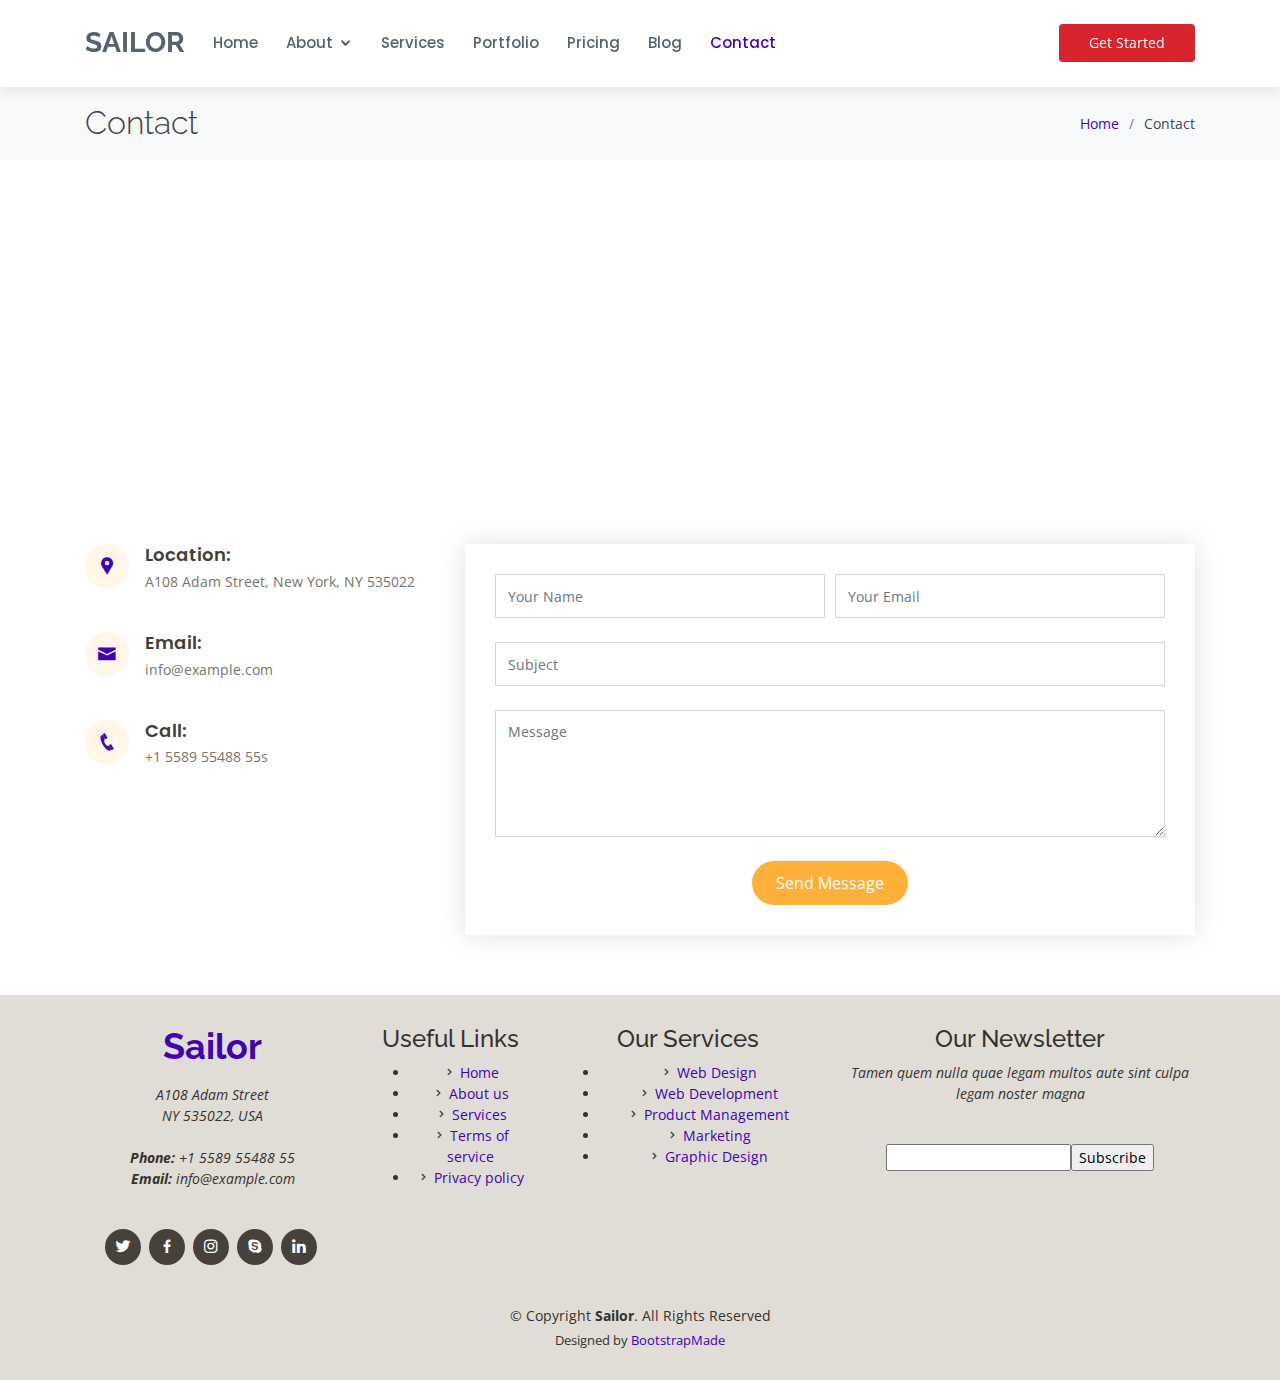
<file: contact.html>
<!DOCTYPE html>
<html lang="en">

<head>
  <meta charset="utf-8">
  <meta content="width=device-width, initial-scale=1.0" name="viewport">

  <title>Contact - Sailor Bootstrap Template</title>
  <meta content="" name="descriptison">
  <meta content="" name="keywords">

  <!-- Favicons -->
  <link href="assets/img/favicon.png" rel="icon">
  <link href="assets/img/apple-touch-icon.png" rel="apple-touch-icon">

  <!-- Google Fonts -->
  <link href="https://fonts.googleapis.com/css?family=Open+Sans:300,300i,400,400i,600,600i,700,700i|Raleway:300,300i,400,400i,500,500i,600,600i,700,700i|Poppins:300,300i,400,400i,500,500i,600,600i,700,700i" rel="stylesheet">

  <!-- Vendor CSS Files -->
  <link href="assets/vendor/bootstrap/css/bootstrap.min.css" rel="stylesheet">
  <link href="assets/vendor/icofont/icofont.min.css" rel="stylesheet">
  <link href="assets/vendor/boxicons/css/boxicons.min.css" rel="stylesheet">
  <link href="assets/vendor/animate.css/animate.min.css" rel="stylesheet">
  <link href="assets/vendor/remixicon/remixicon.css" rel="stylesheet">
  <link href="assets/vendor/venobox/venobox.css" rel="stylesheet">
  <link href="assets/vendor/owl.carousel/assets/owl.carousel.min.css" rel="stylesheet">

  <!-- Template Main CSS File -->
  <link href="assets/css/style.css" rel="stylesheet">

  <!-- =======================================================
  * Template Name: Sailor - v2.1.0
  * Template URL: https://bootstrapmade.com/sailor-free-bootstrap-theme/
  * Author: BootstrapMade.com
  * License: https://bootstrapmade.com/license/
  ======================================================== -->
</head>

<body>

  <!-- ======= Header ======= -->
  <header id="header" class="fixed-top header-inner-pages">
    <div class="container d-flex align-items-center">

      <h1 class="logo"><a href="index.html">Sailor</a></h1>
      <!-- Uncomment below if you prefer to use an image logo -->
      <!-- <a href="index.html" class="logo"><img src="assets/img/logo.png" alt="" class="img-fluid"></a>-->

      <nav class="nav-menu d-none d-lg-block">

        <ul>
          <li><a href="index.html">Home</a></li>

          <li class="drop-down"><a href="#">About</a>
            <ul>
              <li><a href="about.html">About Us</a></li>
              <li><a href="team.html">Team</a></li>
              <li><a href="testimonials.html">Testimonials</a></li>

              <li class="drop-down"><a href="#">Deep Drop Down</a>
                <ul>
                  <li><a href="#">Deep Drop Down 1</a></li>
                  <li><a href="#">Deep Drop Down 2</a></li>
                  <li><a href="#">Deep Drop Down 3</a></li>
                  <li><a href="#">Deep Drop Down 4</a></li>
                  <li><a href="#">Deep Drop Down 5</a></li>
                </ul>
              </li>
            </ul>
          </li>

          <li><a href="services.html">Services</a></li>
          <li><a href="portfolio.html">Portfolio</a></li>
          <li><a href="pricing.html">Pricing</a></li>
          <li><a href="blog.html">Blog</a></li>
          <li class="active"><a href="contact.html">Contact</a></li>

        </ul>

      </nav><!-- .nav-menu -->

      <a href="index.html" class="get-started-btn ml-auto">Get Started</a>

    </div>
  </header><!-- End Header -->

  <main id="main">

    <!-- ======= Breadcrumbs ======= -->
    <section id="breadcrumbs" class="breadcrumbs">
      <div class="container">

        <div class="d-flex justify-content-between align-items-center">
          <h2>Contact</h2>
          <ol>
            <li><a href="index.html">Home</a></li>
            <li>Contact</li>
          </ol>
        </div>

      </div>
    </section><!-- End Breadcrumbs -->

    <!-- ======= Contact Section ======= -->
    <section id="contact" class="contact">
      <div class="container">

        <div>
          <iframe style="border:0; width: 100%; height: 270px;" src="https://www.google.com/maps/embed?pb=!1m14!1m8!1m3!1d12097.433213460943!2d-74.0062269!3d40.7101282!3m2!1i1024!2i768!4f13.1!3m3!1m2!1s0x0%3A0xb89d1fe6bc499443!2sDowntown+Conference+Center!5e0!3m2!1smk!2sbg!4v1539943755621" frameborder="0" allowfullscreen></iframe>
        </div>

        <div class="row mt-5">

          <div class="col-lg-4">
            <div class="info">
              <div class="address">
                <i class="icofont-google-map"></i>
                <h4>Location:</h4>
                <p>A108 Adam Street, New York, NY 535022</p>
              </div>

              <div class="email">
                <i class="icofont-envelope"></i>
                <h4>Email:</h4>
                <p>info@example.com</p>
              </div>

              <div class="phone">
                <i class="icofont-phone"></i>
                <h4>Call:</h4>
                <p>+1 5589 55488 55s</p>
              </div>

            </div>

          </div>

          <div class="col-lg-8 mt-5 mt-lg-0">

            <form action="forms/contact.php" method="post" role="form" class="php-email-form">
              <div class="form-row">
                <div class="col-md-6 form-group">
                  <input type="text" name="name" class="form-control" id="name" placeholder="Your Name" data-rule="minlen:4" data-msg="Please enter at least 4 chars" />
                  <div class="validate"></div>
                </div>
                <div class="col-md-6 form-group">
                  <input type="email" class="form-control" name="email" id="email" placeholder="Your Email" data-rule="email" data-msg="Please enter a valid email" />
                  <div class="validate"></div>
                </div>
              </div>
              <div class="form-group">
                <input type="text" class="form-control" name="subject" id="subject" placeholder="Subject" data-rule="minlen:4" data-msg="Please enter at least 8 chars of subject" />
                <div class="validate"></div>
              </div>
              <div class="form-group">
                <textarea class="form-control" name="message" rows="5" data-rule="required" data-msg="Please write something for us" placeholder="Message"></textarea>
                <div class="validate"></div>
              </div>
              <div class="mb-3">
                <div class="loading">Loading</div>
                <div class="error-message"></div>
                <div class="sent-message">Your message has been sent. Thank you!</div>
              </div>
              <div class="text-center"><button type="submit">Send Message</button></div>
            </form>

          </div>

        </div>

      </div>
    </section><!-- End Contact Section -->

  </main><!-- End #main -->

  <!-- ======= Footer ======= -->
  <footer id="footer">
    <div class="footer-top">
      <div class="container">
        <div class="row">

          <div class="col-lg-3 col-md-6">
            <div class="footer-info">
              <h3>Sailor</h3>
              <p>
                A108 Adam Street <br>
                NY 535022, USA<br><br>
                <strong>Phone:</strong> +1 5589 55488 55<br>
                <strong>Email:</strong> info@example.com<br>
              </p>
              <div class="social-links mt-3">
                <a href="#" class="twitter"><i class="bx bxl-twitter"></i></a>
                <a href="#" class="facebook"><i class="bx bxl-facebook"></i></a>
                <a href="#" class="instagram"><i class="bx bxl-instagram"></i></a>
                <a href="#" class="google-plus"><i class="bx bxl-skype"></i></a>
                <a href="#" class="linkedin"><i class="bx bxl-linkedin"></i></a>
              </div>
            </div>
          </div>

          <div class="col-lg-2 col-md-6 footer-links">
            <h4>Useful Links</h4>
            <ul>
              <li><i class="bx bx-chevron-right"></i> <a href="#">Home</a></li>
              <li><i class="bx bx-chevron-right"></i> <a href="#">About us</a></li>
              <li><i class="bx bx-chevron-right"></i> <a href="#">Services</a></li>
              <li><i class="bx bx-chevron-right"></i> <a href="#">Terms of service</a></li>
              <li><i class="bx bx-chevron-right"></i> <a href="#">Privacy policy</a></li>
            </ul>
          </div>

          <div class="col-lg-3 col-md-6 footer-links">
            <h4>Our Services</h4>
            <ul>
              <li><i class="bx bx-chevron-right"></i> <a href="#">Web Design</a></li>
              <li><i class="bx bx-chevron-right"></i> <a href="#">Web Development</a></li>
              <li><i class="bx bx-chevron-right"></i> <a href="#">Product Management</a></li>
              <li><i class="bx bx-chevron-right"></i> <a href="#">Marketing</a></li>
              <li><i class="bx bx-chevron-right"></i> <a href="#">Graphic Design</a></li>
            </ul>
          </div>

          <div class="col-lg-4 col-md-6 footer-newsletter">
            <h4>Our Newsletter</h4>
            <p>Tamen quem nulla quae legam multos aute sint culpa legam noster magna</p>
            <form action="" method="post">
              <input type="email" name="email"><input type="submit" value="Subscribe">
            </form>

          </div>

        </div>
      </div>
    </div>

    <div class="container">
      <div class="copyright">
        &copy; Copyright <strong><span>Sailor</span></strong>. All Rights Reserved
      </div>
      <div class="credits">
        <!-- All the links in the footer should remain intact. -->
        <!-- You can delete the links only if you purchased the pro version. -->
        <!-- Licensing information: https://bootstrapmade.com/license/ -->
        <!-- Purchase the pro version with working PHP/AJAX contact form: https://bootstrapmade.com/sailor-free-bootstrap-theme/ -->
        Designed by <a href="https://bootstrapmade.com/">BootstrapMade</a>
      </div>
    </div>
  </footer><!-- End Footer -->

  <a href="#" class="back-to-top"><i class="icofont-simple-up"></i></a>

  <!-- Vendor JS Files -->
  <script src="assets/vendor/jquery/jquery.min.js"></script>
  <script src="assets/vendor/bootstrap/js/bootstrap.bundle.min.js"></script>
  <script src="assets/vendor/jquery.easing/jquery.easing.min.js"></script>
  <script src="assets/vendor/php-email-form/validate.js"></script>
  <script src="assets/vendor/isotope-layout/isotope.pkgd.min.js"></script>
  <script src="assets/vendor/venobox/venobox.min.js"></script>
  <script src="assets/vendor/waypoints/jquery.waypoints.min.js"></script>
  <script src="assets/vendor/owl.carousel/owl.carousel.min.js"></script>

  <!-- Template Main JS File -->
  <script src="assets/js/main.js"></script>

</body>

</html>
</file>
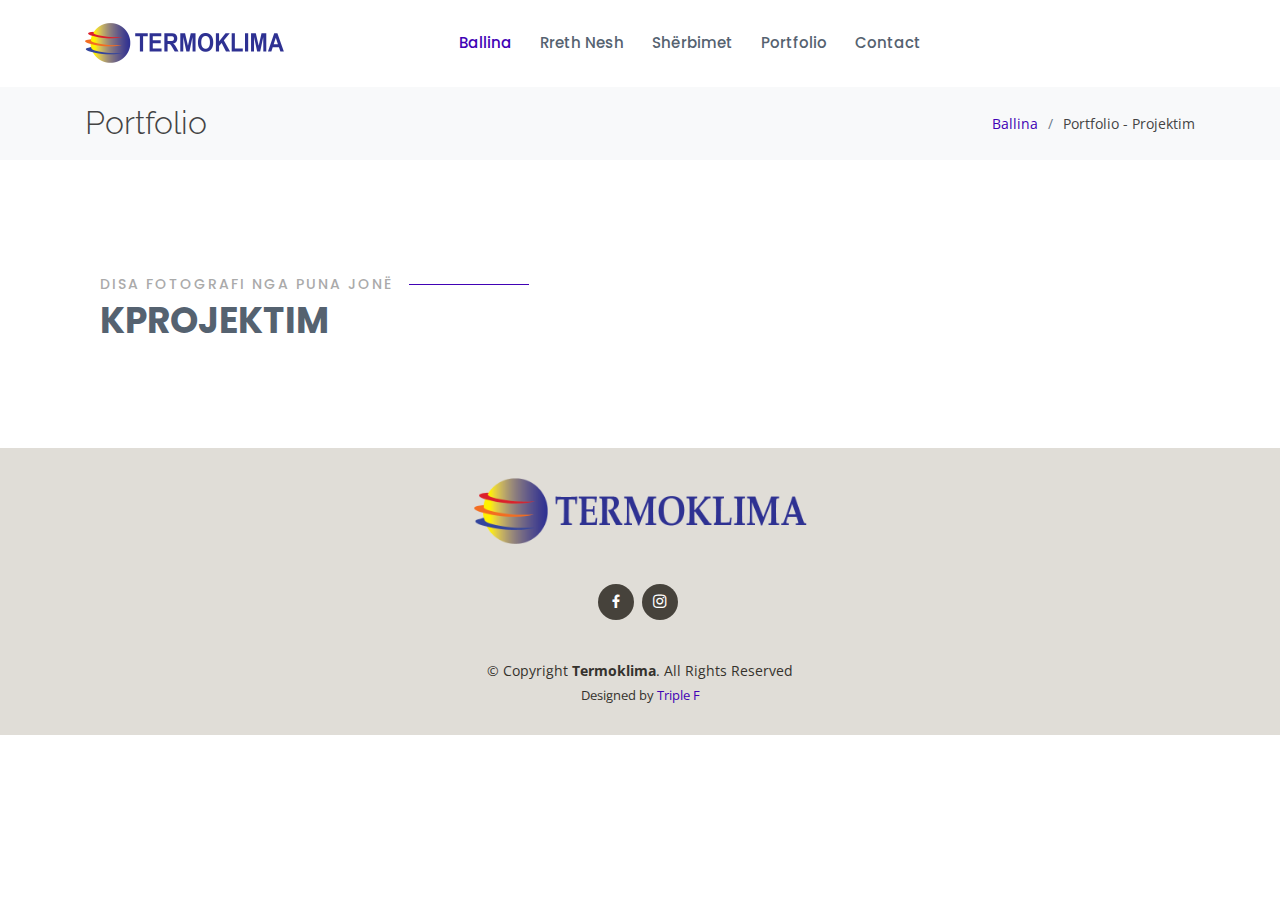
<file: portfoliopro.html>
<!DOCTYPE html>
<html lang="en">

<head>
  <meta charset="utf-8">
  <meta content="width=device-width, initial-scale=1.0" name="viewport">

  <title>Projektim - TERMOKLIMA</title>
  <meta content="" name="descriptison">
  <meta content="" name="keywords">

  <!-- Favicons -->
  <link href="assets/img/favicon.png" rel="icon">
  <link href="assets/img/apple-touch-icon.png" rel="apple-touch-icon">

  <!-- Google Fonts -->
  <link href="https://fonts.googleapis.com/css?family=Open+Sans:300,300i,400,400i,600,600i,700,700i|Raleway:300,300i,400,400i,500,500i,600,600i,700,700i|Poppins:300,300i,400,400i,500,500i,600,600i,700,700i" rel="stylesheet">

  <!-- Vendor CSS Files -->
  <link href="assets/vendor/bootstrap/css/bootstrap.min.css" rel="stylesheet">
  <link href="assets/vendor/icofont/icofont.min.css" rel="stylesheet">
  <link href="assets/vendor/boxicons/css/boxicons.min.css" rel="stylesheet">
  <link href="assets/vendor/animate.css/animate.min.css" rel="stylesheet">
  <link href="assets/vendor/remixicon/remixicon.css" rel="stylesheet">
  <link href="assets/vendor/venobox/venobox.css" rel="stylesheet">
  <link href="assets/vendor/owl.carousel/assets/owl.carousel.min.css" rel="stylesheet">

  <!-- Template Main CSS File -->
  <link href="assets/css/style.css" rel="stylesheet">


</head>

<body>

<!-- ======= Header ======= -->
<header id="header" class="fixed-top ">
  <div class="container d-flex align-items-center">

   
    <!-- Uncomment below if you prefer to use an image logo -->
   <a href="index.html" class="logo"><img src="assets/img/TERMOKLIMA WERSION.pdf4.png" alt="" class="img-fluid"></a>

    <nav class="nav-menu d-none d-lg-block">

      <ul>
        <li class="active"style="margin-left: 30%;"><a href="index.html">Ballina</a></li>

        <li ><a href="#about">Rreth Nesh</a>
    
        </li>

        <li><a href="#services">Shërbimet</a></li>
        <li><a href="portfolio.html">Portfolio</a></li>
       
       
        <li><a href="#contact">Contact</a></li>

      </ul>

    </nav><!-- .nav-menu -->


  </div>
</header><!-- End Header -->

  <main id="main">

    <!-- ======= Breadcrumbs ======= -->
    <section id="breadcrumbs" class="breadcrumbs">
      <div class="container">

        <div class="d-flex justify-content-between align-items-center">
          <h2>Portfolio</h2>
          <ol>
            <li><a href="index.html">Ballina</a></li>
            <li>Portfolio - Projektim</li>
          </ol>
        </div>

      </div>
    </section><!-- End Breadcrumbs -->

 
    
    <!-- ======= Portfolio Section ======= -->
    <section id="portfolio" class="portfolio">
      <div class="container">
 
    <!-- ======= Gallery Section ======= -->
    <section id="gallery" class="gallery">
      <div class="container-fluid">
  
        <div class="section-title">
          <h2>Disa fotografi nga puna jonë </h2>
          <p>KProjektim</p>
        </div>
  
        <div class="row no-gutters">
  
  
        </div>
  
      </div>
    </section><!-- End Gallery Section -->

      </div>
     
    </section><!-- End Portfolio Section -->
     

  </main><!-- End #main -->
  <!-- ======= Footer ======= -->
  <footer id="footer">
    <div class="container">
      <a href="index.html" class="logo" ><img src="assets/img/TERMOKLIMA WERSION.pdf6.png" alt="" class="img-fluid" style="width: 30%;"></a>
      <p></p>
      <div class="social-links">
     
        <a href="#" class="facebook"><i class="bx bxl-facebook"></i></a>
        <a href="#" class="instagram"><i class="bx bxl-instagram"></i></a>
        
      </div>
      <div class="copyright">
        &copy; Copyright <strong><span>Termoklima</span></strong>. All Rights Reserved
      </div>
      <div class="credits">
        
        Designed by <a href="https://triplef-ks.tk/">Triple F</a>
      </div>
    </div>
  </footer><!-- End Footer -->
  <a href="#" class="back-to-top"><i class="icofont-simple-up"></i></a>

  <!-- Vendor JS Files -->
  <script src="assets/vendor/jquery/jquery.min.js"></script>
  <script src="assets/vendor/bootstrap/js/bootstrap.bundle.min.js"></script>
  <script src="assets/vendor/jquery.easing/jquery.easing.min.js"></script>
  <script src="assets/vendor/php-email-form/validate.js"></script>
  <script src="assets/vendor/isotope-layout/isotope.pkgd.min.js"></script>
  <script src="assets/vendor/venobox/venobox.min.js"></script>
  <script src="assets/vendor/waypoints/jquery.waypoints.min.js"></script>
  <script src="assets/vendor/owl.carousel/owl.carousel.min.js"></script>

  <!-- Template Main JS File -->
  <script src="assets/js/main.js"></script>

</body>

</html>
</file>
<file: assets/vendor/venobox/venobox.css>
/* ------ venobox.css --------*/
.vbox-overlay *, .vbox-overlay *:before, .vbox-overlay *:after{
    -webkit-backface-visibility: hidden;
    -webkit-box-sizing:border-box;
    -moz-box-sizing:border-box;
    box-sizing:border-box;
}
.vbox-overlay * { 
    -webkit-backface-visibility: visible;
    backface-visibility: visible;
}
.vbox-overlay{
    display: -webkit-flex;
    display: flex;
    -webkit-flex-direction: column;
    flex-direction: column;
    -webkit-justify-content: center;
    justify-content: center;
    -webkit-align-items: center;
    align-items: center;
    position: fixed;
    left: 0;
    top: 0;
    bottom: 0;
    right: 0;
    z-index: 999999;
}

/* ----- navigation ----- */
.vbox-title{
    width: 100%;
    height: 40px;
    float: left;
    text-align: center;
    line-height: 28px;
    font-size: 12px;
    padding: 6px 50px;
    overflow: hidden;
    position: fixed;
    display: none;
    left: 0;
    z-index: 89;
}
.vbox-close{
    cursor: pointer;
    position: fixed;
    top: -1px;
    right: 0;
    width: 50px;
    height: 40px;
    padding: 6px;
    display: block;
    background-position:10px center;
    overflow: hidden;
    font-size: 24px;
    line-height: 1;
    text-align: center;
    z-index: 99;
}
.vbox-left{
    cursor: pointer;
    position: fixed;
    left: 0;
    height: 40px;
    overflow: hidden;
    line-height: 28px;
    font-size: 12px;
    z-index: 99;
    display: flex;
    align-items:center;
}
.vbox-num{
    display: inline-block;
    margin: 6px 0 6px 15px;
}
/* ----- Social share ----- */
.vbox-share{
    line-height: 28px;
    font-size: 12px;
    overflow: hidden;
    position: fixed;
    left: 0;
    z-index: 98;
    display: flex;
    align-items:center;
    justify-content: center;
    width: 100%;
    text-align: center;
}
.vbox-share svg{
    max-height: 28px;
    width: 28px;
    z-index: 10;
    margin-left: 12px;
    margin-top: 6px;
    margin-bottom: 6px;
    vertical-align: middle;
}


/* ----- navigation ARROWS ----- */
.vbox-next, .vbox-prev{
    position: fixed;
    top: 50%;
    margin-top: -15px;
    overflow: hidden;
    cursor: pointer;
    display: block;
    width: 45px;
    height: 45px;
    z-index: 99;
}
.vbox-next span, .vbox-prev span{
    position: relative;
    width: 20px;
    height: 20px;
    border: 2px solid transparent;
    border-top-color: #B6B6B6;
    border-right-color: #B6B6B6;
    text-indent: -100px;
    position: absolute;
    top: 8px;
    display: block;
}
.vbox-prev{
    left: 15px;
}
.vbox-next{
    right: 15px;
}
.vbox-prev span{
    left: 10px;
    -ms-transform: rotate(-135deg);
    -webkit-transform: rotate(-135deg);
    transform: rotate(-135deg);
}
.vbox-next span{
    -ms-transform: rotate(45deg);
    -webkit-transform: rotate(45deg);
    transform: rotate(45deg);
    right: 10px;
}
/* ------- inline window ------ */
.vbox-inline{
    width: 420px;
    height: 315px;
    height: 70vh;
    padding: 10px;
    background: #fff;
    margin: 0 auto;
    overflow: auto;
    text-align: left;
}
/* ------- Video & iFrames window ------ */
.venoframe{
    max-width: 100%;
    width: 100%;
    border: none;
    width: 100%;
    height: 260px;
    height: 70vh;
}
.venoframe.vbvid{
    height: 260px;
}
@media (min-width: 768px) {
    .venoframe, .vbox-inline{
        width: 90%;
        height: 360px;
        height: 70vh;
    }
    .venoframe.vbvid{
        width: 640px;
        height: 360px;
    }
}
@media (min-width: 992px) {
    .venoframe, .vbox-inline{
        max-width: 1200px;
        width: 80%;
        height: 540px;
        height: 70vh;
    }
    .venoframe.vbvid{
        width: 960px;
        height: 540px;
    }
}
/* 
Please do NOT edit this part! 
or at least read this note: http://i.imgur.com/7C0ws9e.gif
*/
.vbox-open{
    overflow: hidden;
}
.vbox-container{
    position: absolute;
    left: 0;
    right: 0;
    top: 0;
    bottom: 0;
    overflow-x: hidden;
    overflow-y: scroll;
    overflow-scrolling: touch;
    -webkit-overflow-scrolling: touch;
    z-index: 20;
    max-height: 100%;

}

.vbox-content{
    text-align: center;
    float: left;
    width: 100%;
    position: relative;
    overflow: hidden;
    padding: 20px 4%;
}
.vbox-container img{
    max-width: 100%;
    height: auto;
}
.vbox-figlio{
    box-shadow: 0 0 12px rgba(0,0,0,0.19), 0 6px 6px rgba(0,0,0,0.23);
    max-width: 100%;
    text-align: initial;
}
img.vbox-figlio{
    -webkit-user-select: none;
-khtml-user-select: none;
-moz-user-select: none;
-o-user-select: none;
user-select: none;
}
.vbox-content.swipe-left{
    margin-left: -200px !important;
}
.vbox-content.swipe-right{
    margin-left: 200px !important;
}
.vbox-animated{
    webkit-transition: margin 300ms ease-out;
    transition: margin 300ms ease-out;
}

/* ---------- preloader ----------
 * SPINKIT 
 * http://tobiasahlin.com/spinkit/
-------------------------------- */
.sk-double-bounce,.sk-rotating-plane{width:40px;height:40px;margin:40px auto}.sk-rotating-plane{background-color:#333;-webkit-animation:sk-rotatePlane 1.2s infinite ease-in-out;animation:sk-rotatePlane 1.2s infinite ease-in-out}@-webkit-keyframes sk-rotatePlane{0%{-webkit-transform:perspective(120px) rotateX(0) rotateY(0);transform:perspective(120px) rotateX(0) rotateY(0)}50%{-webkit-transform:perspective(120px) rotateX(-180.1deg) rotateY(0);transform:perspective(120px) rotateX(-180.1deg) rotateY(0)}100%{-webkit-transform:perspective(120px) rotateX(-180deg) rotateY(-179.9deg);transform:perspective(120px) rotateX(-180deg) rotateY(-179.9deg)}}@keyframes sk-rotatePlane{0%{-webkit-transform:perspective(120px) rotateX(0) rotateY(0);transform:perspective(120px) rotateX(0) rotateY(0)}50%{-webkit-transform:perspective(120px) rotateX(-180.1deg) rotateY(0);transform:perspective(120px) rotateX(-180.1deg) rotateY(0)}100%{-webkit-transform:perspective(120px) rotateX(-180deg) rotateY(-179.9deg);transform:perspective(120px) rotateX(-180deg) rotateY(-179.9deg)}}.sk-double-bounce{position:relative}.sk-double-bounce .sk-child{width:100%;height:100%;border-radius:50%;background-color:#333;opacity:.6;position:absolute;top:0;left:0;-webkit-animation:sk-doubleBounce 2s infinite ease-in-out;animation:sk-doubleBounce 2s infinite ease-in-out}.sk-chasing-dots .sk-child,.sk-spinner-pulse,.sk-three-bounce .sk-child{background-color:#333;border-radius:100%}.sk-double-bounce .sk-double-bounce2{-webkit-animation-delay:-1s;animation-delay:-1s}@-webkit-keyframes sk-doubleBounce{0%,100%{-webkit-transform:scale(0);transform:scale(0)}50%{-webkit-transform:scale(1);transform:scale(1)}}@keyframes sk-doubleBounce{0%,100%{-webkit-transform:scale(0);transform:scale(0)}50%{-webkit-transform:scale(1);transform:scale(1)}}.sk-wave{margin:40px auto;width:50px;height:40px;text-align:center;font-size:10px}.sk-wave .sk-rect{background-color:#333;height:100%;width:6px;display:inline-block;-webkit-animation:sk-waveStretchDelay 1.2s infinite ease-in-out;animation:sk-waveStretchDelay 1.2s infinite ease-in-out}.sk-wave .sk-rect1{-webkit-animation-delay:-1.2s;animation-delay:-1.2s}.sk-wave .sk-rect2{-webkit-animation-delay:-1.1s;animation-delay:-1.1s}.sk-wave .sk-rect3{-webkit-animation-delay:-1s;animation-delay:-1s}.sk-wave .sk-rect4{-webkit-animation-delay:-.9s;animation-delay:-.9s}.sk-wave .sk-rect5{-webkit-animation-delay:-.8s;animation-delay:-.8s}@-webkit-keyframes sk-waveStretchDelay{0%,100%,40%{-webkit-transform:scaleY(.4);transform:scaleY(.4)}20%{-webkit-transform:scaleY(1);transform:scaleY(1)}}@keyframes sk-waveStretchDelay{0%,100%,40%{-webkit-transform:scaleY(.4);transform:scaleY(.4)}20%{-webkit-transform:scaleY(1);transform:scaleY(1)}}.sk-wandering-cubes{margin:40px auto;width:40px;height:40px;position:relative}.sk-wandering-cubes .sk-cube{background-color:#333;width:10px;height:10px;position:absolute;top:0;left:0;-webkit-animation:sk-wanderingCube 1.8s ease-in-out -1.8s infinite both;animation:sk-wanderingCube 1.8s ease-in-out -1.8s infinite both}.sk-chasing-dots,.sk-spinner-pulse{width:40px;height:40px;margin:40px auto}.sk-wandering-cubes .sk-cube2{-webkit-animation-delay:-.9s;animation-delay:-.9s}@-webkit-keyframes sk-wanderingCube{0%{-webkit-transform:rotate(0);transform:rotate(0)}25%{-webkit-transform:translateX(30px) rotate(-90deg) scale(.5);transform:translateX(30px) rotate(-90deg) scale(.5)}50%{-webkit-transform:translateX(30px) translateY(30px) rotate(-179deg);transform:translateX(30px) translateY(30px) rotate(-179deg)}50.1%{-webkit-transform:translateX(30px) translateY(30px) rotate(-180deg);transform:translateX(30px) translateY(30px) rotate(-180deg)}75%{-webkit-transform:translateX(0) translateY(30px) rotate(-270deg) scale(.5);transform:translateX(0) translateY(30px) rotate(-270deg) scale(.5)}100%{-webkit-transform:rotate(-360deg);transform:rotate(-360deg)}}@keyframes sk-wanderingCube{0%{-webkit-transform:rotate(0);transform:rotate(0)}25%{-webkit-transform:translateX(30px) rotate(-90deg) scale(.5);transform:translateX(30px) rotate(-90deg) scale(.5)}50%{-webkit-transform:translateX(30px) translateY(30px) rotate(-179deg);transform:translateX(30px) translateY(30px) rotate(-179deg)}50.1%{-webkit-transform:translateX(30px) translateY(30px) rotate(-180deg);transform:translateX(30px) translateY(30px) rotate(-180deg)}75%{-webkit-transform:translateX(0) translateY(30px) rotate(-270deg) scale(.5);transform:translateX(0) translateY(30px) rotate(-270deg) scale(.5)}100%{-webkit-transform:rotate(-360deg);transform:rotate(-360deg)}}.sk-spinner-pulse{-webkit-animation:sk-pulseScaleOut 1s infinite ease-in-out;animation:sk-pulseScaleOut 1s infinite ease-in-out}@-webkit-keyframes sk-pulseScaleOut{0%{-webkit-transform:scale(0);transform:scale(0)}100%{-webkit-transform:scale(1);transform:scale(1);opacity:0}}@keyframes sk-pulseScaleOut{0%{-webkit-transform:scale(0);transform:scale(0)}100%{-webkit-transform:scale(1);transform:scale(1);opacity:0}}.sk-chasing-dots{position:relative;text-align:center;-webkit-animation:sk-chasingDotsRotate 2s infinite linear;animation:sk-chasingDotsRotate 2s infinite linear}.sk-chasing-dots .sk-child{width:60%;height:60%;display:inline-block;position:absolute;top:0;-webkit-animation:sk-chasingDotsBounce 2s infinite ease-in-out;animation:sk-chasingDotsBounce 2s infinite ease-in-out}.sk-chasing-dots .sk-dot2{top:auto;bottom:0;-webkit-animation-delay:-1s;animation-delay:-1s}@-webkit-keyframes sk-chasingDotsRotate{100%{-webkit-transform:rotate(360deg);transform:rotate(360deg)}}@keyframes sk-chasingDotsRotate{100%{-webkit-transform:rotate(360deg);transform:rotate(360deg)}}@-webkit-keyframes sk-chasingDotsBounce{0%,100%{-webkit-transform:scale(0);transform:scale(0)}50%{-webkit-transform:scale(1);transform:scale(1)}}@keyframes sk-chasingDotsBounce{0%,100%{-webkit-transform:scale(0);transform:scale(0)}50%{-webkit-transform:scale(1);transform:scale(1)}}.sk-three-bounce{margin:40px auto;width:80px;text-align:center}.sk-three-bounce .sk-child{width:20px;height:20px;display:inline-block;-webkit-animation:sk-three-bounce 1.4s ease-in-out 0s infinite both;animation:sk-three-bounce 1.4s ease-in-out 0s infinite both}.sk-circle .sk-child:before,.sk-fading-circle .sk-circle:before{display:block;border-radius:100%;content:'';background-color:#333}.sk-three-bounce .sk-bounce1{-webkit-animation-delay:-.32s;animation-delay:-.32s}.sk-three-bounce .sk-bounce2{-webkit-animation-delay:-.16s;animation-delay:-.16s}@-webkit-keyframes sk-three-bounce{0%,100%,80%{-webkit-transform:scale(0);transform:scale(0)}40%{-webkit-transform:scale(1);transform:scale(1)}}@keyframes sk-three-bounce{0%,100%,80%{-webkit-transform:scale(0);transform:scale(0)}40%{-webkit-transform:scale(1);transform:scale(1)}}.sk-circle{margin:40px auto;width:40px;height:40px;position:relative}.sk-circle .sk-child{width:100%;height:100%;position:absolute;left:0;top:0}.sk-circle .sk-child:before{margin:0 auto;width:15%;height:15%;-webkit-animation:sk-circleBounceDelay 1.2s infinite ease-in-out both;animation:sk-circleBounceDelay 1.2s infinite ease-in-out both}.sk-circle .sk-circle2{-webkit-transform:rotate(30deg);-ms-transform:rotate(30deg);transform:rotate(30deg)}.sk-circle .sk-circle3{-webkit-transform:rotate(60deg);-ms-transform:rotate(60deg);transform:rotate(60deg)}.sk-circle .sk-circle4{-webkit-transform:rotate(90deg);-ms-transform:rotate(90deg);transform:rotate(90deg)}.sk-circle .sk-circle5{-webkit-transform:rotate(120deg);-ms-transform:rotate(120deg);transform:rotate(120deg)}.sk-circle .sk-circle6{-webkit-transform:rotate(150deg);-ms-transform:rotate(150deg);transform:rotate(150deg)}.sk-circle .sk-circle7{-webkit-transform:rotate(180deg);-ms-transform:rotate(180deg);transform:rotate(180deg)}.sk-circle .sk-circle8{-webkit-transform:rotate(210deg);-ms-transform:rotate(210deg);transform:rotate(210deg)}.sk-circle .sk-circle9{-webkit-transform:rotate(240deg);-ms-transform:rotate(240deg);transform:rotate(240deg)}.sk-circle .sk-circle10{-webkit-transform:rotate(270deg);-ms-transform:rotate(270deg);transform:rotate(270deg)}.sk-circle .sk-circle11{-webkit-transform:rotate(300deg);-ms-transform:rotate(300deg);transform:rotate(300deg)}.sk-circle .sk-circle12{-webkit-transform:rotate(330deg);-ms-transform:rotate(330deg);transform:rotate(330deg)}.sk-circle .sk-circle2:before{-webkit-animation-delay:-1.1s;animation-delay:-1.1s}.sk-circle .sk-circle3:before{-webkit-animation-delay:-1s;animation-delay:-1s}.sk-circle .sk-circle4:before{-webkit-animation-delay:-.9s;animation-delay:-.9s}.sk-circle .sk-circle5:before{-webkit-animation-delay:-.8s;animation-delay:-.8s}.sk-circle .sk-circle6:before{-webkit-animation-delay:-.7s;animation-delay:-.7s}.sk-circle .sk-circle7:before{-webkit-animation-delay:-.6s;animation-delay:-.6s}.sk-circle .sk-circle8:before{-webkit-animation-delay:-.5s;animation-delay:-.5s}.sk-circle .sk-circle9:before{-webkit-animation-delay:-.4s;animation-delay:-.4s}.sk-circle .sk-circle10:before{-webkit-animation-delay:-.3s;animation-delay:-.3s}.sk-circle .sk-circle11:before{-webkit-animation-delay:-.2s;animation-delay:-.2s}.sk-circle .sk-circle12:before{-webkit-animation-delay:-.1s;animation-delay:-.1s}@-webkit-keyframes sk-circleBounceDelay{0%,100%,80%{-webkit-transform:scale(0);transform:scale(0)}40%{-webkit-transform:scale(1);transform:scale(1)}}@keyframes sk-circleBounceDelay{0%,100%,80%{-webkit-transform:scale(0);transform:scale(0)}40%{-webkit-transform:scale(1);transform:scale(1)}}.sk-cube-grid{width:40px;height:40px;margin:40px auto}.sk-cube-grid .sk-cube{width:33.33%;height:33.33%;background-color:#333;float:left;-webkit-animation:sk-cubeGridScaleDelay 1.3s infinite ease-in-out;animation:sk-cubeGridScaleDelay 1.3s infinite ease-in-out}.sk-cube-grid .sk-cube1{-webkit-animation-delay:.2s;animation-delay:.2s}.sk-cube-grid .sk-cube2{-webkit-animation-delay:.3s;animation-delay:.3s}.sk-cube-grid .sk-cube3{-webkit-animation-delay:.4s;animation-delay:.4s}.sk-cube-grid .sk-cube4{-webkit-animation-delay:.1s;animation-delay:.1s}.sk-cube-grid .sk-cube5{-webkit-animation-delay:.2s;animation-delay:.2s}.sk-cube-grid .sk-cube6{-webkit-animation-delay:.3s;animation-delay:.3s}.sk-cube-grid .sk-cube7{-webkit-animation-delay:0ms;animation-delay:0ms}.sk-cube-grid .sk-cube8{-webkit-animation-delay:.1s;animation-delay:.1s}.sk-cube-grid .sk-cube9{-webkit-animation-delay:.2s;animation-delay:.2s}@-webkit-keyframes sk-cubeGridScaleDelay{0%,100%,70%{-webkit-transform:scale3D(1,1,1);transform:scale3D(1,1,1)}35%{-webkit-transform:scale3D(0,0,1);transform:scale3D(0,0,1)}}@keyframes sk-cubeGridScaleDelay{0%,100%,70%{-webkit-transform:scale3D(1,1,1);transform:scale3D(1,1,1)}35%{-webkit-transform:scale3D(0,0,1);transform:scale3D(0,0,1)}}.sk-fading-circle{margin:40px auto;width:40px;height:40px;position:relative}.sk-fading-circle .sk-circle{width:100%;height:100%;position:absolute;left:0;top:0}.sk-fading-circle .sk-circle:before{margin:0 auto;width:15%;height:15%;-webkit-animation:sk-circleFadeDelay 1.2s infinite ease-in-out both;animation:sk-circleFadeDelay 1.2s infinite ease-in-out both}.sk-fading-circle .sk-circle2{-webkit-transform:rotate(30deg);-ms-transform:rotate(30deg);transform:rotate(30deg)}.sk-fading-circle .sk-circle3{-webkit-transform:rotate(60deg);-ms-transform:rotate(60deg);transform:rotate(60deg)}.sk-fading-circle .sk-circle4{-webkit-transform:rotate(90deg);-ms-transform:rotate(90deg);transform:rotate(90deg)}.sk-fading-circle .sk-circle5{-webkit-transform:rotate(120deg);-ms-transform:rotate(120deg);transform:rotate(120deg)}.sk-fading-circle .sk-circle6{-webkit-transform:rotate(150deg);-ms-transform:rotate(150deg);transform:rotate(150deg)}.sk-fading-circle .sk-circle7{-webkit-transform:rotate(180deg);-ms-transform:rotate(180deg);transform:rotate(180deg)}.sk-fading-circle .sk-circle8{-webkit-transform:rotate(210deg);-ms-transform:rotate(210deg);transform:rotate(210deg)}.sk-fading-circle .sk-circle9{-webkit-transform:rotate(240deg);-ms-transform:rotate(240deg);transform:rotate(240deg)}.sk-fading-circle .sk-circle10{-webkit-transform:rotate(270deg);-ms-transform:rotate(270deg);transform:rotate(270deg)}.sk-fading-circle .sk-circle11{-webkit-transform:rotate(300deg);-ms-transform:rotate(300deg);transform:rotate(300deg)}.sk-fading-circle .sk-circle12{-webkit-transform:rotate(330deg);-ms-transform:rotate(330deg);transform:rotate(330deg)}.sk-fading-circle .sk-circle2:before{-webkit-animation-delay:-1.1s;animation-delay:-1.1s}.sk-fading-circle .sk-circle3:before{-webkit-animation-delay:-1s;animation-delay:-1s}.sk-fading-circle .sk-circle4:before{-webkit-animation-delay:-.9s;animation-delay:-.9s}.sk-fading-circle .sk-circle5:before{-webkit-animation-delay:-.8s;animation-delay:-.8s}.sk-fading-circle .sk-circle6:before{-webkit-animation-delay:-.7s;animation-delay:-.7s}.sk-fading-circle .sk-circle7:before{-webkit-animation-delay:-.6s;animation-delay:-.6s}.sk-fading-circle .sk-circle8:before{-webkit-animation-delay:-.5s;animation-delay:-.5s}.sk-fading-circle .sk-circle9:before{-webkit-animation-delay:-.4s;animation-delay:-.4s}.sk-fading-circle .sk-circle10:before{-webkit-animation-delay:-.3s;animation-delay:-.3s}.sk-fading-circle .sk-circle11:before{-webkit-animation-delay:-.2s;animation-delay:-.2s}.sk-fading-circle .sk-circle12:before{-webkit-animation-delay:-.1s;animation-delay:-.1s}@-webkit-keyframes sk-circleFadeDelay{0%,100%,39%{opacity:0}40%{opacity:1}}@keyframes sk-circleFadeDelay{0%,100%,39%{opacity:0}40%{opacity:1}}.sk-folding-cube{margin:40px auto;width:40px;height:40px;position:relative;-webkit-transform:rotateZ(45deg);transform:rotateZ(45deg)}.sk-folding-cube .sk-cube{float:left;width:50%;height:50%;position:relative;-webkit-transform:scale(1.1);-ms-transform:scale(1.1);transform:scale(1.1)}.sk-folding-cube .sk-cube:before{content:'';position:absolute;top:0;left:0;width:100%;height:100%;background-color:#333;-webkit-animation:sk-foldCubeAngle 2.4s infinite linear both;animation:sk-foldCubeAngle 2.4s infinite linear both;-webkit-transform-origin:100% 100%;-ms-transform-origin:100% 100%;transform-origin:100% 100%}.sk-folding-cube .sk-cube2{-webkit-transform:scale(1.1) rotateZ(90deg);transform:scale(1.1) rotateZ(90deg)}.sk-folding-cube .sk-cube3{-webkit-transform:scale(1.1) rotateZ(180deg);transform:scale(1.1) rotateZ(180deg)}.sk-folding-cube .sk-cube4{-webkit-transform:scale(1.1) rotateZ(270deg);transform:scale(1.1) rotateZ(270deg)}.sk-folding-cube .sk-cube2:before{-webkit-animation-delay:.3s;animation-delay:.3s}.sk-folding-cube .sk-cube3:before{-webkit-animation-delay:.6s;animation-delay:.6s}.sk-folding-cube .sk-cube4:before{-webkit-animation-delay:.9s;animation-delay:.9s}@-webkit-keyframes sk-foldCubeAngle{0%,10%{-webkit-transform:perspective(140px) rotateX(-180deg);transform:perspective(140px) rotateX(-180deg);opacity:0}25%,75%{-webkit-transform:perspective(140px) rotateX(0);transform:perspective(140px) rotateX(0);opacity:1}100%,90%{-webkit-transform:perspective(140px) rotateY(180deg);transform:perspective(140px) rotateY(180deg);opacity:0}}@keyframes sk-foldCubeAngle{0%,10%{-webkit-transform:perspective(140px) rotateX(-180deg);transform:perspective(140px) rotateX(-180deg);opacity:0}25%,75%{-webkit-transform:perspective(140px) rotateX(0);transform:perspective(140px) rotateX(0);opacity:1}100%,90%{-webkit-transform:perspective(140px) rotateY(180deg);transform:perspective(140px) rotateY(180deg);opacity:0}}
</file>
<file: assets/css/style.css>
/*--------------------------------------------------------------
# General
--------------------------------------------------------------*/
body {
  font-family: "Open Sans", sans-serif;
  color: #444444;
}

a {
  color:#4102b5;
}

a:hover {
  color:#4102b5;
  text-decoration: none;
}

h1, h2, h3, h4, h5, h6 {
  font-family: "Raleway", sans-serif;
}

/*--------------------------------------------------------------
# Back to top button
--------------------------------------------------------------*/
.back-to-top {
  position: fixed;
  display: none;
  right: 15px;
  bottom: 15px;
  z-index: 99999;
}

.back-to-top i {
  display: flex;
  align-items: center;
  justify-content: center;
  font-size: 24px;
  width: 40px;
  height: 40px;
  border-radius: 4px;
  background:#4102b5;
  color: #fff;
  transition: all 0.4s;
}

.back-to-top i:hover {
  background: #e1444d;
  color: #fff;
}

/*--------------------------------------------------------------
# Header
--------------------------------------------------------------*/
#header {
  background: white;
  transition: all 0.5s;
  z-index: 997;
  padding: 20px 0;
}

#header.header-scrolled {
  box-shadow: 0px 2px 15px rgba(0, 0, 0, 0.1);
  padding: 12px 0;
}

#header.header-inner-pages {
  box-shadow: 0px 2px 15px rgba(0, 0, 0, 0.1);
}

#header .logo {
  font-size: 28px;
  margin: 0;
  padding: 0;
  line-height: 1;
  font-weight: 700;
  text-transform: uppercase;
}

#header .logo a {
  color: #556270;
}

#header .logo img {
  max-height: 40px;
}

@media (max-width: 992px) {
  #header {
    padding: 12px 0;
  }
}

/*--------------------------------------------------------------
# Navigation Menu
--------------------------------------------------------------*/
/* Desktop Navigation */
.nav-menu ul {
  margin: 0;
  padding: 0;
  list-style: none;
}

.nav-menu > ul {
  display: flex;
}

.nav-menu > ul > li {
  position: relative;
  white-space: nowrap;
  padding: 12px 0 12px 28px;
}

.nav-menu a {
  display: block;
  position: relative;
  color: #556270;
  transition: 0.3s;
  font-size: 15px;
  font-weight: 500;
  font-family: "Poppins", sans-serif;
}

.nav-menu a:hover, .nav-menu .active > a, .nav-menu li:hover > a {
  color: #4102b5;
}

.nav-menu .drop-down ul {
  display: block;
  position: absolute;
  left: 15px;
  top: calc(100% + 30px);
  z-index: 99;
  opacity: 0;
  visibility: hidden;
  padding: 10px 0;
  background: #fff;
  box-shadow: 0px 0px 30px rgba(127, 137, 161, 0.25);
  transition: 0.3s;
}

.nav-menu .drop-down:hover > ul {
  opacity: 1;
  top: 100%;
  visibility: visible;
}

.nav-menu .drop-down li {
  min-width: 180px;
  position: relative;
}

.nav-menu .drop-down ul a {
  padding: 10px 20px;
  font-size: 14px;
  font-weight: 500;
  text-transform: none;
  color: #556270;
}

.nav-menu .drop-down ul a:hover, .nav-menu .drop-down ul .active > a, .nav-menu .drop-down ul li:hover > a {
  color: #4102b5;
}

.nav-menu .drop-down > a:after {
  content: "\ea99";
  font-family: IcoFont;
  padding-left: 5px;
}

.nav-menu .drop-down .drop-down ul {
  top: 0;
  left: calc(100% - 30px);
}

.nav-menu .drop-down .drop-down:hover > ul {
  opacity: 1;
  top: 0;
  left: 100%;
}

.nav-menu .drop-down .drop-down > a {
  padding-right: 35px;
}

.nav-menu .drop-down .drop-down > a:after {
  content: "\eaa0";
  font-family: IcoFont;
  position: absolute;
  right: 15px;
}

@media (max-width: 1366px) {
  .nav-menu .drop-down .drop-down ul {
    left: -90%;
  }
  .nav-menu .drop-down .drop-down:hover > ul {
    left: -100%;
  }
  .nav-menu .drop-down .drop-down > a:after {
    content: "\ea9d";
  }
}

/* Get Startet Button */
.get-started-btn {
  margin-left: 25px;
  background: #d9232d;
  color: #fff;
  border-radius: 4px;
  padding: 8px 30px 9px 30px;
  white-space: nowrap;
  transition: 0.3s;
  font-size: 14px;
  display: inline-block;
}

.get-started-btn:hover {
  background: #4102b5;
  color: #fff;
}

@media (max-width: 768px) {
  .get-started-btn {
    margin: 0 48px 0 0;
    padding: 6px 18px;
  }
}

/* Mobile Navigation */
.mobile-nav-toggle {
  position: fixed;
  right: 15px;
  top: 15px;
  z-index: 9998;
  border: 0;
  background: none;
  font-size: 24px;
  transition: all 0.4s;
  outline: none !important;
  line-height: 1;
  cursor: pointer;
  text-align: right;
}

.mobile-nav-toggle i {
  color: #556270;
}

.mobile-nav {
  position: fixed;
  top: 55px;
  right: 15px;
  bottom: 15px;
  left: 15px;
  z-index: 9999;
  overflow-y: auto;
  background: #fff;
  transition: ease-in-out 0.2s;
  opacity: 0;
  visibility: hidden;
  border-radius: 10px;
  padding: 10px 0;
}

.mobile-nav * {
  margin: 0;
  padding: 0;
  list-style: none;
}

.mobile-nav a {
  display: block;
  position: relative;
  color: #556270;
  padding: 10px 20px;
  font-weight: 500;
  outline: none;
}

.mobile-nav a:hover, .mobile-nav .active > a, .mobile-nav li:hover > a {
  color: #4102b5;
  text-decoration: none;
}

.mobile-nav .drop-down > a:after {
  content: "\ea99";
  font-family: IcoFont;
  padding-left: 10px;
  position: absolute;
  right: 15px;
}

.mobile-nav .active.drop-down > a:after {
  content: "\eaa1";
}

.mobile-nav .drop-down > a {
  padding-right: 35px;
}

.mobile-nav .drop-down ul {
  display: none;
  overflow: hidden;
}

.mobile-nav .drop-down li {
  padding-left: 20px;
}

.mobile-nav-overly {
  width: 100%;
  height: 100%;
  z-index: 9997;
  top: 0;
  left: 0;
  position: fixed;
  background: rgba(63, 73, 83, 0.6);
  overflow: hidden;
  display: none;
  transition: ease-in-out 0.2s;
}

.mobile-nav-active {
  overflow: hidden;
}

.mobile-nav-active .mobile-nav {
  opacity: 1;
  visibility: visible;
}

.mobile-nav-active .mobile-nav-toggle i {
  color: #fff;
}

/*--------------------------------------------------------------
# Hero Section
--------------------------------------------------------------*/
#hero {
  width: 100%;
  height: 100vh;
  background-color: rgba(63, 73, 83, 0.8);
  overflow: hidden;
  position: relative;
}

#hero .carousel, #hero .carousel-inner, #hero .carousel-item, #hero .carousel-item::before {
  position: absolute;
  top: 0;
  right: 0;
  left: 0;
  bottom: 0;
}

#hero .carousel-item {
  background-size: cover;
  background-position: center;
  background-repeat: no-repeat;
}

#hero .carousel-item::before {
  content: '';
  background-color: rgba(30, 35, 40, 0.6);
}

#hero .carousel-container {
  display: flex;
  justify-content: center;
  align-items: center;
  position: absolute;
  bottom: 0;
  top: 70px;
  left: 50px;
  right: 50px;
}

#hero .container {
  text-align: center;
}

#hero h2 {
  color: #fff;
  margin-bottom: 20px;
  font-size: 48px;
  font-weight: 700;
}

#hero p {
  -webkit-animation-delay: 0.4s;
  animation-delay: 0.4s;
  margin: 0 auto 30px auto;
  color: #fff;
}

#hero .carousel-inner .carousel-item {
  transition-property: opacity;
  background-position: center top;
}

#hero .carousel-inner .carousel-item,
#hero .carousel-inner .active.carousel-item-left,
#hero .carousel-inner .active.carousel-item-right {
  opacity: 0;
}

#hero .carousel-inner .active,
#hero .carousel-inner .carousel-item-next.carousel-item-left,
#hero .carousel-inner .carousel-item-prev.carousel-item-right {
  opacity: 1;
  transition: 0.5s;
}

#hero .carousel-inner .carousel-item-next,
#hero .carousel-inner .carousel-item-prev,
#hero .carousel-inner .active.carousel-item-left,
#hero .carousel-inner .active.carousel-item-right {
  left: 0;
  transform: translate3d(0, 0, 0);
}

#hero .carousel-control-prev, #hero .carousel-control-next {
  width: 10%;
  top: 112px;
}

@media (max-width: 992px) {
  #hero .carousel-control-prev, #hero .carousel-control-next {
    top: 66px;
  }
}

#hero .carousel-control-next-icon, #hero .carousel-control-prev-icon {
  background: none;
  font-size: 36px;
  line-height: 1;
  width: auto;
  height: auto;
  background: rgba(255, 255, 255, 0.2);
  border-radius: 50px;
  padding: 10px;
  transition: 0.3s;
  color: rgba(255, 255, 255, 0.5);
}

#hero .carousel-control-next-icon:hover, #hero .carousel-control-prev-icon:hover {
  background: rgba(255, 255, 255, 0.3);
  color: rgba(255, 255, 255, 0.8);
}

#hero .carousel-indicators li {
  cursor: pointer;
  background: #fff;
  overflow: hidden;
  border: 0;
  width: 12px;
  height: 12px;
  border-radius: 50px;
  opacity: .6;
  transition: 0.3s;
}

#hero .carousel-indicators li.active {
  opacity: 1;
  background: #d9232d;
}

#hero .btn-get-started {
  font-family: "Raleway", sans-serif;
  font-weight: 500;
  font-size: 14px;
  letter-spacing: 1px;
  display: inline-block;
  padding: 14px 32px;
  border-radius: 4px;
  transition: 0.5s;
  line-height: 1;
  color: #fff;
  -webkit-animation-delay: 0.8s;
  animation-delay: 0.8s;
  background: #4102b5;
}

#hero .btn-get-started:hover {
  background: #4102b5;
}

@media (max-width: 992px) {
  #hero {
    height: 100vh;
  }
  #hero .carousel-container {
    top: 8px;
  }
}

@media (max-width: 768px) {
  #hero h2 {
    font-size: 28px;
  }
}

@media (min-width: 1024px) {
  #hero .carousel-control-prev, #hero .carousel-control-next {
    width: 5%;
  }
}

@media (max-height: 500px) {
  #hero {
    height: 120vh;
  }
}

/*--------------------------------------------------------------
# Sections General
--------------------------------------------------------------*/
section {
  padding: 60px 0;
}

.section-bg, .services .icon-box {
  background-color: #f8f9fa;
}

.section-title {
  padding-bottom: 40px;
}

.section-title h2 {
  font-size: 14px;
  font-weight: 500;
  padding: 0;
  line-height: 1px;
  margin: 0 0 5px 0;
  letter-spacing: 2px;
  text-transform: uppercase;
  color: #aaaaaa;
  font-family: "Poppins", sans-serif;
}

.section-title h2::after {
  content: "";
  width: 120px;
  height: 1px;
  display: inline-block;
  background: #4102b5;
  margin: 4px 10px;
}

.section-title p {
  margin: 0;
  margin: 0;
  font-size: 36px;
  font-weight: 700;
  text-transform: uppercase;
  font-family: "Poppins", sans-serif;
  color: #556270;
}

/*--------------------------------------------------------------
# Breadcrumbs
--------------------------------------------------------------*/
.breadcrumbs {
  padding: 18px 0;
  background: #f8f9fa;
  min-height: 40px;
  margin-top: 86px;
}

@media (max-width: 992px) {
  .breadcrumbs {
    margin-top: 58px;
  }
}

.breadcrumbs h2 {
  font-size: 32px;
  font-weight: 300;
  margin: 0;
}

.breadcrumbs ol {
  display: flex;
  flex-wrap: wrap;
  list-style: none;
  padding: 0;
  margin: 0;
  font-size: 14px;
}

.breadcrumbs ol li + li {
  padding-left: 10px;
}

.breadcrumbs ol li + li::before {
  display: inline-block;
  padding-right: 10px;
  color: #6b7b8d;
  content: "/";
}

@media (max-width: 992px) {
  .breadcrumbs {
    margin-top: 58px;
  }
  .breadcrumbs .d-flex {
    display: block !important;
  }
  .breadcrumbs h2 {
    margin-bottom: 10px;
  }
  .breadcrumbs ol {
    display: block;
  }
  .breadcrumbs ol li {
    display: inline-block;
  }
}

/*--------------------------------------------------------------
# About
--------------------------------------------------------------*/
.about .content h2 {
  font-weight: 700;
  font-size: 48px;
  line-height: 60px;
  margin-bottom: 20px;
  text-transform: uppercase;
}

.about .content h3 {
  font-weight: 500;
  line-height: 32px;
  font-size: 24px;
}

.about .content ul {
  list-style: none;
  padding: 0;
}

.about .content ul li {
  padding: 10px 0 0 28px;
  position: relative;
}

.about .content ul i {
  left: 0;
  top: 7px;
  position: absolute;
  font-size: 20px;
  color:#4102b5;
}

.about .content p:last-child {
  margin-bottom: 0;
}

/*--------------------------------------------------------------
# Clients
--------------------------------------------------------------*/
.clients {
  padding: 15px 0;
  text-align: center;
}

.clients img {
  max-width: 45%;
  transition: all 0.4s ease-in-out;
  display: inline-block;
  padding: 15px 0;
  -webkit-filter: grayscale(100);
  filter: grayscale(100);
}

.clients img:hover {
  -webkit-filter: none;
  filter: none;
  transform: scale(1.15);
}

@media (max-width: 768px) {
  .clients img {
    max-width: 40%;
  }
}

/*--------------------------------------------------------------
# Services
--------------------------------------------------------------*/
.services .icon-box {
  margin-bottom: 20px;
  padding: 30px;
  border-radius: 6px;
}

.services .icon-box i {
  float: left;
  color: #4102b5;
  font-size: 40px;
}

.services .icon-box h4 {
  margin-left: 70px;
  font-weight: 700;
  margin-bottom: 15px;
  font-size: 18px;
}

.services .icon-box h4 a {
  color: #556270;
  transition: 0.3s;
}

.services .icon-box p {
  margin-left: 70px;
  line-height: 24px;
  font-size: 14px;
}

.services .icon-box:hover h4 a {
  color: #4102b5;
}

/*--------------------------------------------------------------
# Portfolio
--------------------------------------------------------------*/
.portfolio .portfolio-item {
  margin-bottom: 30px;
}

.portfolio #portfolio-flters {
  padding: 0;
  margin: 0 auto 20px auto;
  list-style: none;
  text-align: center;
}

.portfolio #portfolio-flters li {
  cursor: pointer;
  display: inline-block;
  padding: 8px 15px 10px 15px;
  font-size: 14px;
  font-weight: 600;
  line-height: 1;
  text-transform: uppercase;
  color: #444444;
  margin-bottom: 5px;
  transition: all 0.3s ease-in-out;
  border-radius: 3px;
}

.portfolio #portfolio-flters li:hover, .portfolio #portfolio-flters li.filter-active {
  color: #fff;
  background: #4102b5;
}

.portfolio #portfolio-flters li:last-child {
  margin-right: 0;
}

.portfolio .portfolio-wrap {
  transition: 0.3s;
  position: relative;
  overflow: hidden;
  z-index: 1;
  background: rgba(85, 98, 112, 0.6);
}

.portfolio .portfolio-wrap::before {
  content: "";
  background: rgba(85, 98, 112, 0.6);
  position: absolute;
  left: 0;
  right: 0;
  top: 0;
  bottom: 0;
  transition: all ease-in-out 0.3s;
  z-index: 2;
  opacity: 0;
}

.portfolio .portfolio-wrap img {
  transition: all ease-in-out 0.3s;
}

.portfolio .portfolio-wrap .portfolio-info {
  opacity: 0;
  position: absolute;
  top: 0;
  left: 0;
  right: 0;
  bottom: 0;
  z-index: 3;
  transition: all ease-in-out 0.3s;
  display: flex;
  flex-direction: column;
  justify-content: flex-end;
  align-items: flex-start;
  padding: 20px;
}

.portfolio .portfolio-wrap .portfolio-info h4 {
  font-size: 20px;
  color: #fff;
  font-weight: 600;
}

.portfolio .portfolio-wrap .portfolio-info p {
  color: rgba(255, 255, 255, 0.7);
  font-size: 14px;
  text-transform: uppercase;
  padding: 0;
  margin: 0;
  font-style: italic;
}

.portfolio .portfolio-wrap .portfolio-links {
  text-align: center;
  z-index: 4;
}

.portfolio .portfolio-wrap .portfolio-links a {
  color: rgba(255, 255, 255, 0.6);
  margin: 0 5px 0 0;
  font-size: 28px;
  display: inline-block;
  transition: 0.3s;
}

.portfolio .portfolio-wrap .portfolio-links a:hover {
  color: white;
}

.portfolio .portfolio-wrap:hover::before {
  opacity: 1;
}

.portfolio .portfolio-wrap:hover img {
  transform: scale(1.2);
}

.portfolio .portfolio-wrap:hover .portfolio-info {
  opacity: 1;
}

/*--------------------------------------------------------------
# Our Team
--------------------------------------------------------------*/
.team .member {
  position: relative;
  box-shadow: 0px 2px 15px rgba(85, 98, 112, 0.08);
  padding: 30px;
  border-radius: 4px;
  background: white;
}

.team .member .pic {
  overflow: hidden;
  width: 140px;
  border-radius: 4px;
}

.team .member .pic img {
  transition: ease-in-out 0.3s;
}

.team .member:hover img {
  transform: scale(1.1);
}

.team .member .member-info {
  padding-left: 30px;
}

.team .member h4 {
  font-weight: 700;
  margin-bottom: 5px;
  font-size: 20px;
  color: #556270;
}

.team .member span {
  display: block;
  font-size: 15px;
  padding-bottom: 10px;
  position: relative;
  font-weight: 500;
}

.team .member span::after {
  content: '';
  position: absolute;
  display: block;
  width: 50px;
  height: 1px;
  background: #dee2e6;
  bottom: 0;
  left: 0;
}

.team .member p {
  margin: 10px 0 0 0;
  font-size: 14px;
}

.team .member .social {
  margin-top: 12px;
  display: flex;
  align-items: center;
  justify-content: flex-start;
}

.team .member .social a {
  transition: ease-in-out 0.3s;
  display: flex;
  align-items: center;
  justify-content: center;
  border-radius: 4px;
  width: 32px;
  height: 32px;
  background: #8795a4;
}

.team .member .social a i {
  color: #fff;
  font-size: 16px;
  margin: 0 2px;
}

.team .member .social a:hover {
  background: #4102b5;
}

.team .member .social a + a {
  margin-left: 8px;
}

/*--------------------------------------------------------------
# Our Skills
--------------------------------------------------------------*/
.skills .progress {
  height: 50px;
  display: block;
  background: none;
}

.skills .progress .skill {
  padding: 10px 0;
  margin: 0 0 6px 0;
  text-transform: uppercase;
  display: block;
  font-weight: 600;
  font-family: "Poppins", sans-serif;
  color: #556270;
}

.skills .progress .skill .val {
  float: right;
  font-style: normal;
}

.skills .progress-bar-wrap {
  background: white;
}

.skills .progress-bar {
  width: 1px;
  height: 10px;
  transition: .9s;
  background-color: #6b7b8d;
}

/*--------------------------------------------------------------
# Features
--------------------------------------------------------------*/
.features {
  overflow: hidden;
}

.features .nav-tabs {
  border: 0;
}

.features .nav-link {
  border: 0;
  padding: 12px 15px 12px 0;
  transition: 0.3s;
  color: #556270;
  border-radius: 0;
  border-right: 2px solid white;
  font-weight: 600;
  font-size: 15px;
}

.features .nav-link:hover {
  color:#4102b5;
}

.features .nav-link.active {
  color:#4102b5;
  border-color: #4102b5;
}

.features .tab-pane.active {
  -webkit-animation: fadeIn 0.5s ease-out;
  animation: fadeIn 0.5s ease-out;
}

.features .details h3 {
  font-size: 26px;
  font-weight: 600;
  margin-bottom: 20px;
  color: #556270;
}

.features .details p {
  color: #777777;
}

.features .details p:last-child {
  margin-bottom: 0;
}

@media (max-width: 992px) {
  .features .nav-link {
    border: 0;
    padding: 15px;
  }
  .features .nav-link.active {
    color: #fff;
    background: #4102b5;
  }
}

/*--------------------------------------------------------------
# Pricing
--------------------------------------------------------------*/
.pricing .box {
  padding: 20px;
  background: #fff;
  text-align: center;
  box-shadow: 0px 0px 4px rgba(0, 0, 0, 0.12);
  border-radius: 5px;
  position: relative;
  overflow: hidden;
}

.pricing h3 {
  font-weight: 400;
  margin: -20px -20px 20px -20px;
  padding: 20px 15px;
  font-size: 16px;
  font-weight: 600;
  color: #777777;
  background: #f8f8f8;
}

.pricing h4 {
  font-size: 36px;
  color: #4102b5;
  font-weight: 600;
  font-family: "Poppins", sans-serif;
  margin-bottom: 20px;
}

.pricing h4 sup {
  font-size: 20px;
  top: -15px;
  left: -3px;
}

.pricing h4 span {
  color: #bababa;
  font-size: 16px;
  font-weight: 300;
}

.pricing ul {
  padding: 0;
  list-style: none;
  color: #444444;
  text-align: center;
  line-height: 20px;
  font-size: 14px;
}

.pricing ul li {
  padding-bottom: 16px;
}

.pricing ul i {
  color: #d9232d;
  font-size: 18px;
  padding-right: 4px;
}

.pricing ul .na {
  color: #ccc;
  text-decoration: line-through;
}

.pricing .btn-wrap {
  margin: 20px -20px -20px -20px;
  padding: 20px 15px;
  background: #f8f8f8;
  text-align: center;
}

.pricing .btn-buy {
  background: #4102b5;
  display: inline-block;
  padding: 8px 35px 9px 35px;
  border-radius: 4px;
  color: #fff;
  transition: none;
  font-size: 14px;
  font-weight: 400;
  font-family: "Raleway", sans-serif;
  font-weight: 600;
  transition: 0.3s;
}

.pricing .btn-buy:hover {
  background: #e1444d;
}

.pricing .featured h3 {
  color: #fff;
  background: #4102b5;
}

.pricing .advanced {
  width: 200px;
  position: absolute;
  top: 18px;
  right: -68px;
  transform: rotate(45deg);
  z-index: 1;
  font-size: 14px;
  padding: 1px 0 3px 0;
  background: #4102b5;
  color: #fff;
}

/*--------------------------------------------------------------
# Frequently Asked Questions
--------------------------------------------------------------*/
.faq .faq-item {
  margin: 20px 0;
  padding: 20px 0;
  border-bottom: 1px solid white;
}

.faq .faq-item i {
  color: #dee2e6;
  font-size: 20px;
  float: left;
  line-height: 0;
  padding: 13px 0 0 0;
  margin: 0;
}

.faq .faq-item h4 {
  font-size: 16px;
  line-height: 26px;
  font-weight: 500;
  margin: 0 0 10px 28px;
  font-family: "Poppins", sans-serif;
}

.faq .faq-item p {
  font-size: 15px;
}

/*--------------------------------------------------------------
# Testimonials
--------------------------------------------------------------*/
.testimonials .testimonial-item {
  box-sizing: content-box;
  padding: 40px;
  box-shadow: 0px 2px 12px rgba(0, 0, 0, 0.08);
  position: relative;
  background: #fff;
}

.testimonials .testimonial-item .testimonial-img {
  width: 90px;
  border-radius: 50px;
  border: 6px solid #fff;
  float: left;
  margin: 0 10px 0 0;
}

.testimonials .testimonial-item h3 {
  font-size: 18px;
  font-weight: bold;
  margin: 10px 0 5px 0;
  color: #111;
}

.testimonials .testimonial-item h4 {
  font-size: 14px;
  color: #999;
  margin: 0;
}

.testimonials .testimonial-item .quote-icon-left, .testimonials .testimonial-item .quote-icon-right {
  color: #f8d1d3;
  font-size: 26px;
}

.testimonials .testimonial-item .quote-icon-left {
  display: inline-block;
  left: -5px;
  position: relative;
}

.testimonials .testimonial-item .quote-icon-right {
  display: inline-block;
  right: -5px;
  position: relative;
  top: 10px;
}

.testimonials .testimonial-item p {
  font-style: italic;
  margin: 15px 0 0 0;
  padding: 0;
}

/*--------------------------------------------------------------
# Contact
--------------------------------------------------------------*/
.contact .info {
  width: 100%;
  background: #fff;
}

.contact .info i {
  font-size: 20px;
  color: #556270;
  float: left;
  width: 44px;
  height: 44px;
  background: #edeff1;
  display: flex;
  justify-content: center;
  align-items: center;
  border-radius: 50px;
  transition: all 0.3s ease-in-out;
}

.contact .info h4 {
  padding: 0 0 0 60px;
  font-size: 22px;
  font-weight: 600;
  margin-bottom: 5px;
  color: #556270;
}

.contact .info p {
  padding: 0 0 0 60px;
  margin-bottom: 0;
  font-size: 14px;
  color: #8795a4;
}

.contact .info .email, .contact .info .phone {
  margin-top: 40px;
}

.contact .info .email:hover i, .contact .info .address:hover i, .contact .info .phone:hover i {
  background: #556270;
  color: #fff;
}

.contact .php-email-form {
  width: 100%;
  background: #fff;
}

.contact .php-email-form .form-group {
  padding-bottom: 8px;
}

.contact .php-email-form .validate {
  display: none;
  color: red;
  margin: 0 0 15px 0;
  font-weight: 400;
  font-size: 13px;
}

.contact .php-email-form .error-message {
  display: none;
  color: #fff;
  background: #4102b5;
  text-align: left;
  padding: 15px;
  font-weight: 600;
}

.contact .php-email-form .error-message br + br {
  margin-top: 25px;
}

.contact .php-email-form .sent-message {
  display: none;
  color: #fff;
  background: #18d26e;
  text-align: center;
  padding: 15px;
  font-weight: 600;
}

.contact .php-email-form .loading {
  display: none;
  background: #fff;
  text-align: center;
  padding: 15px;
}

.contact .php-email-form .loading:before {
  content: "";
  display: inline-block;
  border-radius: 50%;
  width: 24px;
  height: 24px;
  margin: 0 10px -6px 0;
  border: 3px solid #18d26e;
  border-top-color: #eee;
  -webkit-animation: animate-loading 1s linear infinite;
  animation: animate-loading 1s linear infinite;
}

.contact .php-email-form input, .contact .php-email-form textarea {
  border-radius: 0;
  box-shadow: none;
  font-size: 14px;
  border-radius: 4px;
}

.contact .php-email-form input:focus, .contact .php-email-form textarea:focus {
  border-color:#4102b5;
}

.contact .php-email-form input {
  height: 44px;
}

.contact .php-email-form textarea {
  padding: 10px 12px;
}

.contact .php-email-form button[type="submit"] {
  background: #4102b5;
  border: 0;
  padding: 10px 24px;
  color: #fff;
  transition: 0.4s;
  border-radius: 4px;
}

.contact .php-email-form button[type="submit"]:hover {
  background: #e24d55;
}

@-webkit-keyframes animate-loading {
  0% {
    transform: rotate(0deg);
  }
  100% {
    transform: rotate(360deg);
  }
}

@keyframes animate-loading {
  0% {
    transform: rotate(0deg);
  }
  100% {
    transform: rotate(360deg);
  }
}

/*--------------------------------------------------------------
# Portfolio Details
--------------------------------------------------------------*/
.portfolio-details .portfolio-title {
  font-size: 26px;
  font-weight: 700;
  margin-bottom: 20px;
}

.portfolio-details .portfolio-details-carousel .owl-nav, .portfolio-details .portfolio-details-carousel .owl-dots {
  margin-top: 5px;
  text-align: center;
}

.portfolio-details .portfolio-details-carousel .owl-dot {
  display: inline-block;
  margin: 0 5px;
  width: 12px;
  height: 12px;
  border-radius: 50%;
  background-color: #ddd !important;
}

.portfolio-details .portfolio-details-carousel .owl-dot.active {
  background-color: #4102b5 !important;
}

.portfolio-details .portfolio-info {
  padding-top: 45px;
}

.portfolio-details .portfolio-info h3 {
  font-size: 22px;
  font-weight: 400;
  margin-bottom: 20px;
}

.portfolio-details .portfolio-info ul {
  list-style: none;
  padding: 0;
  font-size: 15px;
}

.portfolio-details .portfolio-info ul li + li {
  margin-top: 10px;
}

.portfolio-details .portfolio-info p {
  font-size: 15px;
  padding: 15px 0 0 0;
}

@media (max-width: 992px) {
  .portfolio-details .portfolio-info {
    padding-top: 20px;
  }
}

/*--------------------------------------------------------------
# Blog
--------------------------------------------------------------*/
.blog {
  padding: 40px 0 40px 0;
}

.blog .entry {
  padding: 20px;
  margin-bottom: 60px;
  overflow: hidden;
  box-shadow: 0 4px 16px rgba(0, 0, 0, 0.1);
}

.blog .entry .entry-img {
  max-height: 400px;
  margin: -20px -20px 20px -20px;
  overflow: hidden;
}

.blog .entry .entry-title {
  font-size: 20px;
  line-height: 26px;
  font-weight: bold;
  padding: 0;
  margin: 0 0 20px 0;
}

.blog .entry .entry-title a {
  color: #556270;
  transition: 0.3s;
}

.blog .entry .entry-title a:hover {
  color:#4102b5;
}

.blog .entry .entry-meta {
  margin-bottom: 15px;
  color: #c1c8d0;
}

.blog .entry .entry-meta ul {
  display: flex;
  flex-wrap: wrap;
  list-style: none;
  padding: 0;
  margin: 0;
}

.blog .entry .entry-meta ul li + li {
  padding-left: 20px;
}

.blog .entry .entry-meta i {
  font-size: 14px;
  padding-right: 4px;
}

.blog .entry .entry-meta a {
  color: #a4afba;
  font-size: 14px;
  display: inline-block;
  line-height: 1;
}

.blog .entry .entry-content p {
  line-height: 24px;
  font-size: 15px;
}

.blog .entry .entry-content .read-more {
  -moz-text-align-last: right;
  text-align-last: right;
}

.blog .entry .entry-content .read-more a {
  display: inline-block;
  background: #4102b5;
  color: #fff;
  padding: 6px 20px 7px;
  transition: 0.3s;
  font-size: 14px;
  border-radius: 4px;
}

.blog .entry .entry-content .read-more a:hover {
  background: #e1444d;
}

.blog .entry .entry-content h3 {
  font-size: 22px;
  margin-top: 30px;
  font-weight: bold;
}

.blog .entry .entry-content blockquote {
  overflow: hidden;
  background-color: #fafafa;
  padding: 60px;
  position: relative;
  text-align: center;
  margin: 20px 0;
}

.blog .entry .entry-content blockquote p {
  color: #444444;
  line-height: 1.6;
  margin-bottom: 0;
  font-style: italic;
  font-weight: 500;
  font-size: 22px;
}

.blog .entry .entry-content blockquote .quote-left {
  position: absolute;
  left: 20px;
  top: 20px;
  font-size: 36px;
  color: #e7e7e7;
}

.blog .entry .entry-content blockquote .quote-right {
  position: absolute;
  right: 20px;
  bottom: 20px;
  font-size: 36px;
  color: #e7e7e7;
}

.blog .entry .entry-content blockquote::after {
  content: '';
  position: absolute;
  left: 0;
  top: 0;
  bottom: 0;
  width: 3px;
  background-color: #556270;
  margin-top: 20px;
  margin-bottom: 20px;
}

.blog .entry .entry-footer {
  padding-top: 10px;
  border-top: 1px solid #e6e6e6;
}

.blog .entry .entry-footer i {
  color: #8795a4;
  display: inline;
}

.blog .entry .entry-footer a {
  color: #a4afba;
  transition: 0.3s;
}

.blog .entry .entry-footer a:hover {
  color: #d9232d;
}

.blog .entry .entry-footer .cats {
  list-style: none;
  display: inline;
  padding: 0 20px 0 0;
  font-size: 14px;
}

.blog .entry .entry-footer .cats li {
  display: inline-block;
}

.blog .entry .entry-footer .tags {
  list-style: none;
  display: inline;
  padding: 0;
  font-size: 14px;
}

.blog .entry .entry-footer .tags li {
  display: inline-block;
}

.blog .entry .entry-footer .tags li + li::before {
  padding-right: 6px;
  color: #6c757d;
  content: ",";
}

.blog .entry .entry-footer .share {
  font-size: 16px;
}

.blog .entry .entry-footer .share i {
  padding-left: 5px;
}

.blog .entry-single {
  margin-bottom: 30px;
}

.blog .entry-single .entry-title {
  font-size: 32px;
  line-height: 38px;
}

.blog .blog-author {
  padding: 20px;
  margin-bottom: 30px;
  box-shadow: 0 4px 16px rgba(0, 0, 0, 0.1);
}

.blog .blog-author img {
  width: 120px;
}

.blog .blog-author h4 {
  margin-left: 140px;
  font-weight: 600;
  font-size: 22px;
  margin-bottom: 0px;
  padding: 0;
}

.blog .blog-author .social-links {
  margin: 0 0 5px 140px;
}

.blog .blog-author .social-links a {
  color: #c1c8d0;
}

.blog .blog-author p {
  margin-left: 140px;
  font-style: italic;
  color: #b7b7b7;
}

.blog .blog-comments {
  margin-bottom: 30px;
}

.blog .blog-comments .comments-count {
  font-weight: bold;
}

.blog .blog-comments .comment {
  margin-top: 30px;
  position: relative;
}

.blog .blog-comments .comment .comment-img {
  width: 50px;
}

.blog .blog-comments .comment h5 {
  margin-left: 65px;
  font-size: 16px;
  margin-bottom: 2px;
}

.blog .blog-comments .comment h5 a {
  font-weight: bold;
  color: #444444;
  transition: 0.3s;
}

.blog .blog-comments .comment h5 a:hover {
  color: #d9232d;
}

.blog .blog-comments .comment h5 .reply {
  padding-left: 10px;
  color: #556270;
}

.blog .blog-comments .comment time {
  margin-left: 65px;
  display: block;
  font-size: 14px;
  color: #c1c8d0;
  margin-bottom: 5px;
}

.blog .blog-comments .comment p {
  margin-left: 65px;
}

.blog .blog-comments .comment.comment-reply {
  padding-left: 40px;
}

.blog .blog-comments .reply-form {
  margin-top: 30px;
  padding: 30px;
  box-shadow: 0 4px 16px rgba(0, 0, 0, 0.1);
}

.blog .blog-comments .reply-form h4 {
  font-weight: bold;
  font-size: 22px;
}

.blog .blog-comments .reply-form p {
  font-size: 14px;
}

.blog .blog-comments .reply-form input {
  border-radius: 0;
  padding: 20px 10px;
  font-size: 14px;
}

.blog .blog-comments .reply-form input:focus {
  box-shadow: none;
  border-color: #e9797f;
}

.blog .blog-comments .reply-form textarea {
  border-radius: 0;
  padding: 10px 10px;
  font-size: 14px;
}

.blog .blog-comments .reply-form textarea:focus {
  box-shadow: none;
  border-color: #e9797f;
}

.blog .blog-comments .reply-form .form-group {
  margin-bottom: 25px;
}

.blog .blog-comments .reply-form .btn-primary {
  border-radius: 4;
  padding: 10px 20px;
  border: 0;
  background-color: #556270;
}

.blog .blog-comments .reply-form .btn-primary:hover {
  background-color: #4102b5;
}

.blog .blog-pagination {
  color: #8795a4;
}

.blog .blog-pagination ul {
  display: flex;
  padding-left: 0;
  list-style: none;
}

.blog .blog-pagination li {
  border: 1px solid #edeff1;
  margin: 0 5px;
  transition: 0.3s;
}

.blog .blog-pagination li.active {
  background: white;
}

.blog .blog-pagination li a {
  color: #aaaaaa;
  padding: 7px 16px;
  display: inline-block;
}

.blog .blog-pagination li.active, .blog .blog-pagination li:hover {
  background:#4102b5;
  border: 1px solid#4102b5;
}

.blog .blog-pagination li.active a, .blog .blog-pagination li:hover a {
  color: #fff;
}

.blog .blog-pagination li.disabled {
  background: #fff;
  border: 1px solid white;
}

.blog .blog-pagination li.disabled i {
  color: #f1f1f1;
  padding: 10px 16px;
  display: inline-block;
}

.blog .sidebar {
  padding: 30px;
  margin: 0 0 60px 20px;
  box-shadow: 0 4px 16px rgba(0, 0, 0, 0.1);
}

.blog .sidebar .sidebar-title {
  font-size: 20px;
  font-weight: 700;
  padding: 0 0 0 0;
  margin: 0 0 15px 0;
  color: #556270;
  position: relative;
}

.blog .sidebar .sidebar-item {
  margin-bottom: 30px;
}

.blog .sidebar .search-form form {
  background: #fff;
  border: 1px solid #556270;
  padding: 3px 10px;
  position: relative;
  border-radius: 4px;
}

.blog .sidebar .search-form form input[type="text"] {
  border: 0;
  padding: 4px;
  width: calc(100% - 40px);
}

.blog .sidebar .search-form form button {
  position: absolute;
  top: 0;
  right: -2px;
  bottom: 0;
  border: 0;
  background: none;
  font-size: 16px;
  padding: 0 15px;
  margin: -1px;
  background: #556270;
  color: #fff;
  transition: 0.3s;
  border-radius: 0 4px 4px 0;
}

.blog .sidebar .search-form form button:hover {
  background: #6b7b8d;
}

.blog .sidebar .categories ul {
  list-style: none;
  padding: 0;
}

.blog .sidebar .categories ul li + li {
  padding-top: 10px;
}

.blog .sidebar .categories ul a {
  color: #6b7b8d;
}

.blog .sidebar .categories ul a:hover {
  color:#4102b5;
}

.blog .sidebar .categories ul a span {
  padding-left: 5px;
  color: #c1c8d0;
  font-size: 14px;
}

.blog .sidebar .recent-posts .post-item + .post-item {
  margin-top: 15px;
}

.blog .sidebar .recent-posts img {
  width: 80px;
  float: left;
}

.blog .sidebar .recent-posts h4 {
  font-size: 15px;
  margin-left: 95px;
  font-weight: bold;
}

.blog .sidebar .recent-posts h4 a {
  color: #292f36;
  transition: 0.3s;
}

.blog .sidebar .recent-posts h4 a:hover {
  color:#4102b5;
}

.blog .sidebar .recent-posts time {
  display: block;
  margin-left: 95px;
  font-style: italic;
  font-size: 14px;
  color: #c1c8d0;
}

.blog .sidebar .tags {
  margin-bottom: -10px;
}

.blog .sidebar .tags ul {
  list-style: none;
  padding: 0;
}

.blog .sidebar .tags ul li {
  display: inline-block;
}

.blog .sidebar .tags ul a {
  color: #96a2af;
  font-size: 14px;
  padding: 6px 14px;
  margin: 0 6px 8px 0;
  border: 1px solid #dee2e6;
  display: inline-block;
  border-radius: 4px;
  transition: 0.3s;
}

.blog .sidebar .tags ul a:hover {
  color: #fff;
  border: 1px solid #4102b5;
  background: #4102b5;
}

.blog .sidebar .tags ul a span {
  padding-left: 5px;
  color: #fbfbfc;
  font-size: 14px;
}
/*--------------------------------------------------------------
# Gallery
--------------------------------------------------------------*/
.gallery {
  padding-bottom: 0;
}

.gallery .gallery-item {

  border-right: 3px solid #fff;
  border-bottom: 3px solid #fff;
}

.gallery .gallery-item img {
  transition: all ease-in-out 0.4s;
  width: 100%;
}
.venobox
{
padding: 1%;
margin: 1%;
}

.gallery .gallery-item:hover img {
  transform: scale(1.2);
}
/*--------------------------------------------------------------
# Chefs
--------------------------------------------------------------*/
.chefs {
  background: url("../img/chefs-bg.jpg") center center no-repeat;
  background-size: cover;
  padding: 60px 0;
  position: relative;
}

.chefs::before {
  content: '';
  position: absolute;
  left: 0;
  right: 0;
  top: 0;
  bottom: 0;
  background: rgba(255, 255, 255, 0.8);
  z-index: 9;
}

.chefs .container {
  position: relative;
  z-index: 10;
}

.chefs .member {
  text-align: center;
  margin-bottom: 80px;
  position: relative;
}

.chefs .member .pic {
  overflow: hidden;
}

.chefs .member .member-info {
  position: absolute;
  bottom: -80px;
  left: 20px;
  right: 20px;
  background: #fff;
  padding: 20px 0;
  color: #433f39;
  box-shadow: 0px 2px 15px rgba(0, 0, 0, 0.1);
  overflow: hidden;
  transition: max-height 0.5s ease-in-out;
}

.chefs .member h4 {
  font-weight: 500;
  margin-bottom: 10px;
  font-size: 16px;
  color: #6c665c;
  position: relative;
  padding-bottom: 10px;
  font-family: "Poppins", sans-serif;
}

.chefs .member h4::after {
  content: '';
  position: absolute;
  display: block;
  width: 50px;
  height: 1px;
  background: #ffcf88;
  bottom: 0;
  left: calc(50% - 25px);
}

.chefs .member span {
  font-style: italic;
  display: block;
  font-size: 13px;
}

.chefs .member .social {
  margin-top: 15px;
}

.chefs .member .social a {
  transition: color 0.3s;
  color: #7a7368;
}

.chefs .member .social a:hover {
  color: #ffb03b;
}

.chefs .member .social i {
  font-size: 16px;
  margin: 0 2px;
}

@media (max-width: 992px) {
  .chefs .member {
    margin-bottom: 110px;
  }
}

@media (min-width: 1024px) {
  .chefs {
    background-attachment: fixed;
  }
}


/*--------------------------------------------------------------
# Contact
--------------------------------------------------------------*/
.contact .info-wrap {
  box-shadow: 0px 2px 15px rgba(0, 0, 0, 0.1);
  padding: 30px;
}

.contact .info {
  background: #fff;
}

.contact .info i {
  font-size: 20px;
  color:  #4102b5;
  float: left;
  width: 44px;
  height: 44px;
  background: #fff6e8;
  display: flex;
  justify-content: center;
  align-items: center;
  border-radius: 50px;
  transition: all 0.3s ease-in-out;
}

.contact .info h4 {
  padding: 0 0 0 60px;
  font-size: 18px;
  font-weight: 600;
  margin-bottom: 5px;
  color: #433f39;
  font-family: "Poppins", sans-serif;
}

.contact .info p {
  padding: 0 0 0 60px;
  margin-bottom: 0;
  font-size: 14px;
  color: #7a7368;
}

.contact .info:hover i {
  background:  #4102b5;
  color: #fff;
}

.contact .php-email-form {
  width: 100%;
  box-shadow: 0 0 24px 0 rgba(0, 0, 0, 0.12);
  padding: 30px;
  background: #fff;
}

.contact .php-email-form .form-group {
  padding-bottom: 8px;
}

.contact .php-email-form .validate {
  display: none;
  color: red;
  margin: 0 0 15px 0;
  font-weight: 400;
  font-size: 13px;
}

.contact .php-email-form .error-message {
  display: none;
  color: #fff;
  background: #ed3c0d;
  text-align: center;
  padding: 15px;
  font-weight: 600;
}

.contact .php-email-form .sent-message {
  display: none;
  color: #fff;
  background: #18d26e;
  text-align: center;
  padding: 15px;
  font-weight: 600;
}

.contact .php-email-form .loading {
  display: none;
  background: #fff;
  text-align: center;
  padding: 15px;
}

.contact .php-email-form .loading:before {
  content: "";
  display: inline-block;
  border-radius: 50%;
  width: 24px;
  height: 24px;
  margin: 0 10px -6px 0;
  border: 3px solid #18d26e;
  border-top-color: #eee;
  -webkit-animation: animate-loading 1s linear infinite;
  animation: animate-loading 1s linear infinite;
}

.contact .php-email-form input, .contact .php-email-form textarea {
  border-radius: 0;
  box-shadow: none;
  font-size: 14px;
}

.contact .php-email-form input {
  height: 44px;
}

.contact .php-email-form textarea {
  padding: 10px 12px;
}

.contact .php-email-form button[type="submit"] {
  background: #ffb03b;
  border: 0;
  padding: 10px 24px;
  color: #fff;
  transition: 0.4s;
  border-radius: 50px;
}

.contact .php-email-form button[type="submit"]:hover {
  background: #ffa012;
}

@-webkit-keyframes animate-loading {
  0% {
    transform: rotate(0deg);
  }
  100% {
    transform: rotate(360deg);
  }
}

@keyframes animate-loading {
  0% {
    transform: rotate(0deg);
  }
  100% {
    transform: rotate(360deg);
  }
}

/*--------------------------------------------------------------
# Footer
--------------------------------------------------------------*/
#footer {
  background:#e0ddd7;
  color:  #35322d;
  font-size: 14px;
  text-align: center;
  padding: 30px 0;
}

#footer h3 {
  font-size: 36px;
  font-weight: 700;
  color:  #4102b5;
  position: relative;
  padding: 0;
  margin: 0 0 15px 0;
}

#footer p {
  font-size: 15;
  font-style: italic;
  padding: 0;
  margin: 0 0 40px 0;
}

#footer .social-links {
  margin: 0 0 40px 0;
}

#footer .social-links a {
  font-size: 18px;
  display: inline-block;
  background: #46423b;
  color: #fff;
  line-height: 1;
  padding: 8px 0;
  margin-right: 4px;
  border-radius: 50%;
  text-align: center;
  width: 36px;
  height: 36px;
  transition: 0.3s;
}

#footer .social-links a:hover {
  background: #4102b5;
}

#footer .copyright {
  margin: 0 0 5px 0;
}

#footer .credits {
  font-size: 13px;
}

@media (max-width: 750px) {
  .img-fluidd{
    width: 60%;
  }
}
</file>
